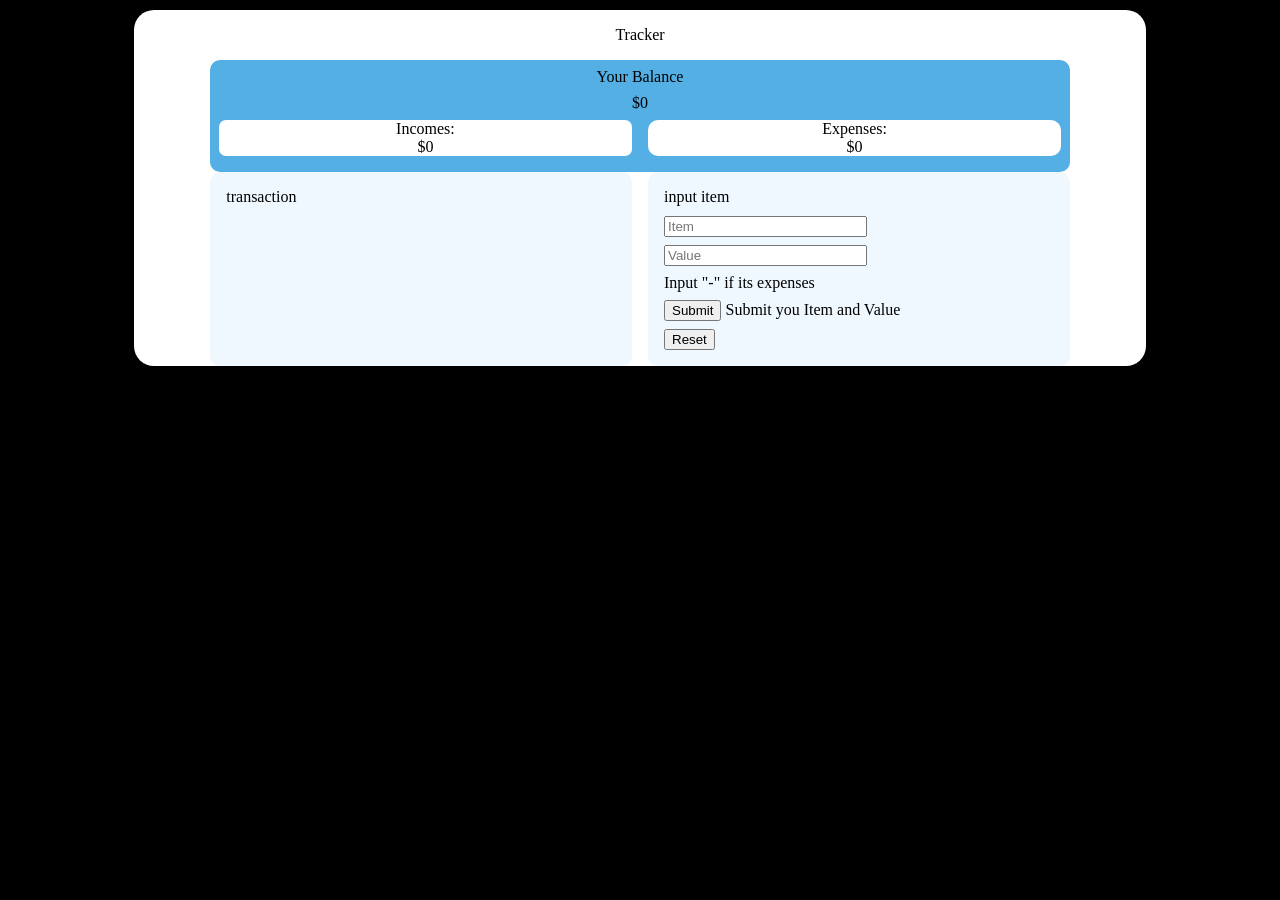
<file: index.html>
<!DOCTYPE html>
<html lang="en">
    <head>
        <meta charset="UTF-8">
        <meta name="viewport" content="width=device-width, initial-scale=1.0">
        <title>Balance Checker</title>
        <link rel="stylesheet" href="css.css">
        <script src="js.js" defer="defer"></script>
        <style></style>
    </head>
    <body style="background-color: black;">
        <div class="bokusu">

            <div class="nav">

                <div class="head">
                    Tracker
                </div>

                <div class="moneynav">
                    <div class="balance" style="padding: 0.5em 0 0 0;">
                        Your Balance
                    </div>
                    <span class="mymoney">
                        $<span class="dollar">0</span>
                    </span>

                    <div class="money">
                        <div class="incomes">Incomes:
                            <span style="display: block;">$<span class="dollarin">0</span>
                            </span>
                        </div>

                        <div class="expenses">Expenses:
                            <span style="display: block;">$<span class="dollarout">0</span>
                            </span>
                        </div>

                    </div>

                </div>

            </div>
            <div class="body">
                <div class="body-1">transaction
                    <div class="list">
                        
                    </div>
                </div>
                <div class="body-2">input item
                    <div class="inputsection">
                        <input type="text" placeholder="Item" class="Item">
                        <input type="number" placeholder="Value" class="Itemvalue">
                        <span>Input "-" if its expenses</span>
                        <div >
                            <button class="Button">Submit</button>
                            Submit you Item and Value
                        </div>
                        <div>
                            <button class="Buttonreset">Reset</button>
                            
                        </div>
                        
                    </div>
                </di>
            </div>
        </div>
    </body>
</html>
</file>
<file: css.css>
.bokusu {
  background-color: white;
  display: flex;
  flex-direction: column;
  align-items: center;
  border-radius: 20px;
  width: 80%;
  justify-self: center;
  margin:10px auto;
}

.nav {
  display: flex;
  align-items: center;
  flex-direction: column;
  width: 85%;
}

.head {
  width: 85%;
  text-align: center;
  padding: 1em 0;
}

.body {
  display: flex;
  flex-direction: row;
  justify-content: space-between;
  width: 85%;
  gap: 1em;
}

.body-1 {
  display: flex;
  flex-direction: column;
  background-color: aliceblue;
  border-radius: 10px;
  width: 100%;
  padding: 1em;
  gap: 10px;

  .list{
  display: flex;
  flex-direction: column;
  gap: 5px;
  }

  .the{
    background-color: white;
    border-radius: 8px;
    display: flex;
    flex-direction: row;
    justify-content: space-between;
    padding: 10px;
    transform: translate(0,0);
    transition: transform 0.2s;
  }
  .the:hover{
    transform: translate(-7px,0);
  }
  .the:active{
    transform: translate(-0px,0);
  }
}

.body-2 {
  display: flex;
  flex-direction: column;
  background-color: aliceblue;
  border-radius: 10px;
  width: 100%;
  padding: 1em;
  gap: 10px;
  
  .inputsection{
  display: flex;
  flex-direction: column;
  align-items: flex-start;
  gap: 0.5em;

  input{
    width: 50%;
    min-width: 0;
  }
}
}

.money {
  display: flex;
  flex-direction: row;
  justify-content: space-between;
  width: 98%;
  gap: 1em;
}

.incomes {
  background-color: white;
  display: flex;
  flex-direction: column;
  align-items: center;
  width: 100%;
  border-radius: 7px;
}

.expenses {
  background-color: white;
  display: flex;
  flex-direction: column;
  align-items: center;
  width: 100%;
  border-radius: 10px;
}

.moneynav {
  background-color: rgb(83, 175, 228);
  width: 100%;
  display: flex;
  flex-direction: column;
  align-items: center;
  border-radius: 10px;
  padding: 0 0 1em 0;
  gap: 0.5em;
}
</file>
